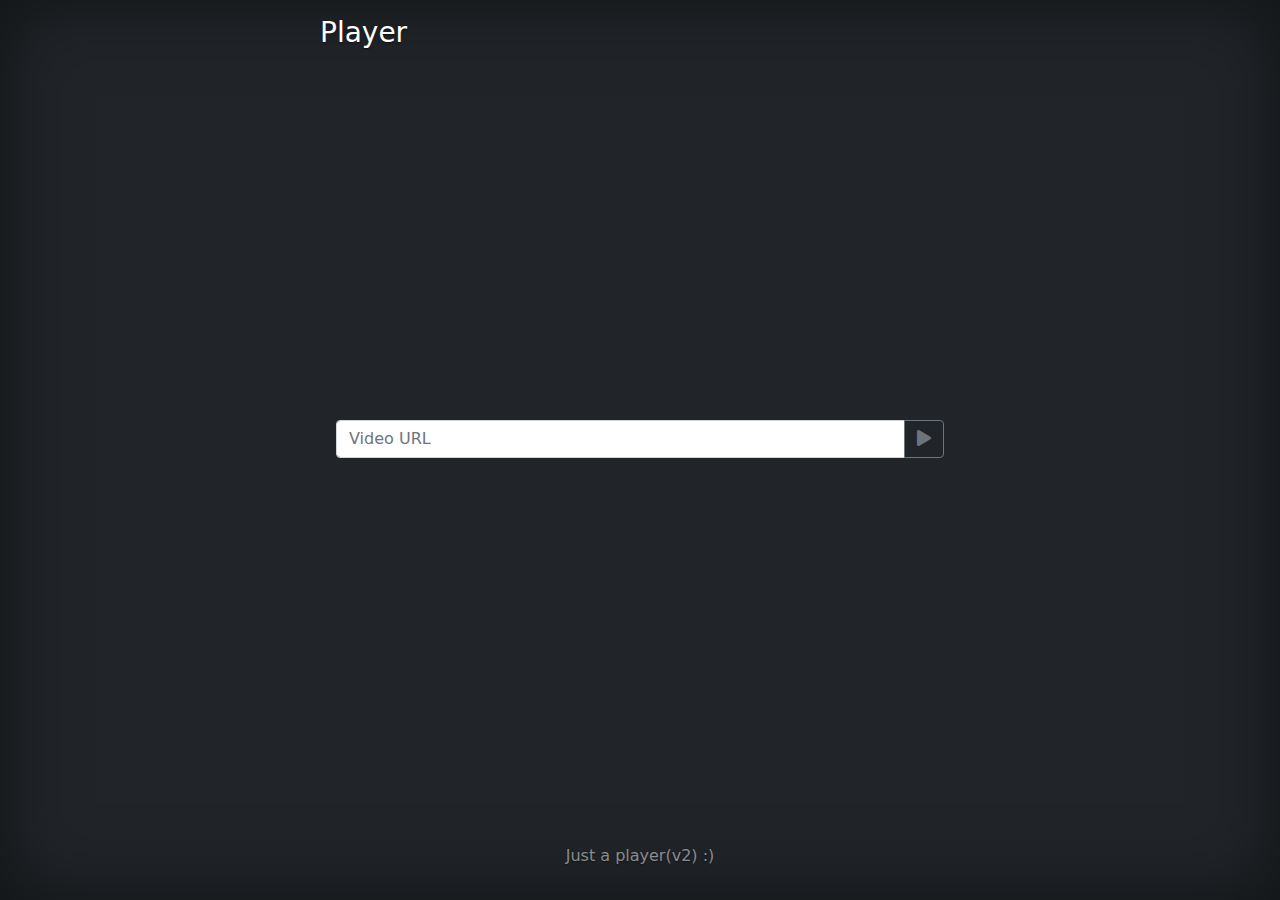
<file: index.html>
<!doctype html>
<html lang="en" class="h-100">
  <head>
    <meta charset="utf-8">
    <meta name="viewport" content="width=device-width, initial-scale=1">
    <title>Player</title>

    <link href="../css/bootstrap.min.css" rel="stylesheet">
    <link href="https://cdnjs.cloudflare.com/ajax/libs/font-awesome/5.15.2/css/all.min.css" rel="stylesheet">


    <style>
      .bd-placeholder-img {
        font-size: 1.125rem;
        text-anchor: middle;
        -webkit-user-select: none;
        -moz-user-select: none;
        user-select: none;
      }

      @media (min-width: 768px) {
        .bd-placeholder-img-lg {
          font-size: 3.5rem;
        }
      }
    </style>

    
    <!-- Custom styles for this template -->
    <link href="cover.css" rel="stylesheet">
  </head>
  <body class="d-flex h-100 text-center text-white bg-dark">
      
<div class="cover-container d-flex w-100 h-100 p-3 mx-auto flex-column">
    
  <header class="mb-auto">
    <div>
        <a href="./index.html">
            <h3 class="special-no-link float-md-start mb-0">Player</h3>
        </a>
    </div>
  </header>

  <div id="errorBox" class="alert alert-danger alert-dismissible fadein show simple-text" role="alert">
    Empty URL
    <button type="button" class="btn-close" data-bs-dismiss="alert" aria-label="Close"></button>
  </div>
  
  <main class="px-3">
    <div class="input-group mb-3">
        <input type="text" id="playerurl" class="form-control" placeholder="Video URL" aria-label="Recipient's username" aria-describedby="button-addon2">
        <button class="btn btn-outline-secondary" onclick="handleURL()" type="button" id="button-addon2"><i class="fas fa-play"></i></button>
    </div>
  </main>

  <footer class="mt-auto text-white-50">
    <p>Just a player(v2) :)</p>
  </footer>
  <script>
      handleURL = () => {
          let videoURL = document.getElementById("playerurl").value;
          if(!videoURL) {
            document.getElementById("errorBox").style.display = 'block';
                setTimeout(function() {
                    document.getElementById("errorBox").style.display = 'none';
                }, 1500);               
          }
          else {
            let newLink = 'play.html?url=' + videoURL;
            window.location.href = newLink;
          }
      }
  </script>
  <script src="/js/bootstrap.min.js"></script>
    </div>
  </body>
</html>
</file>
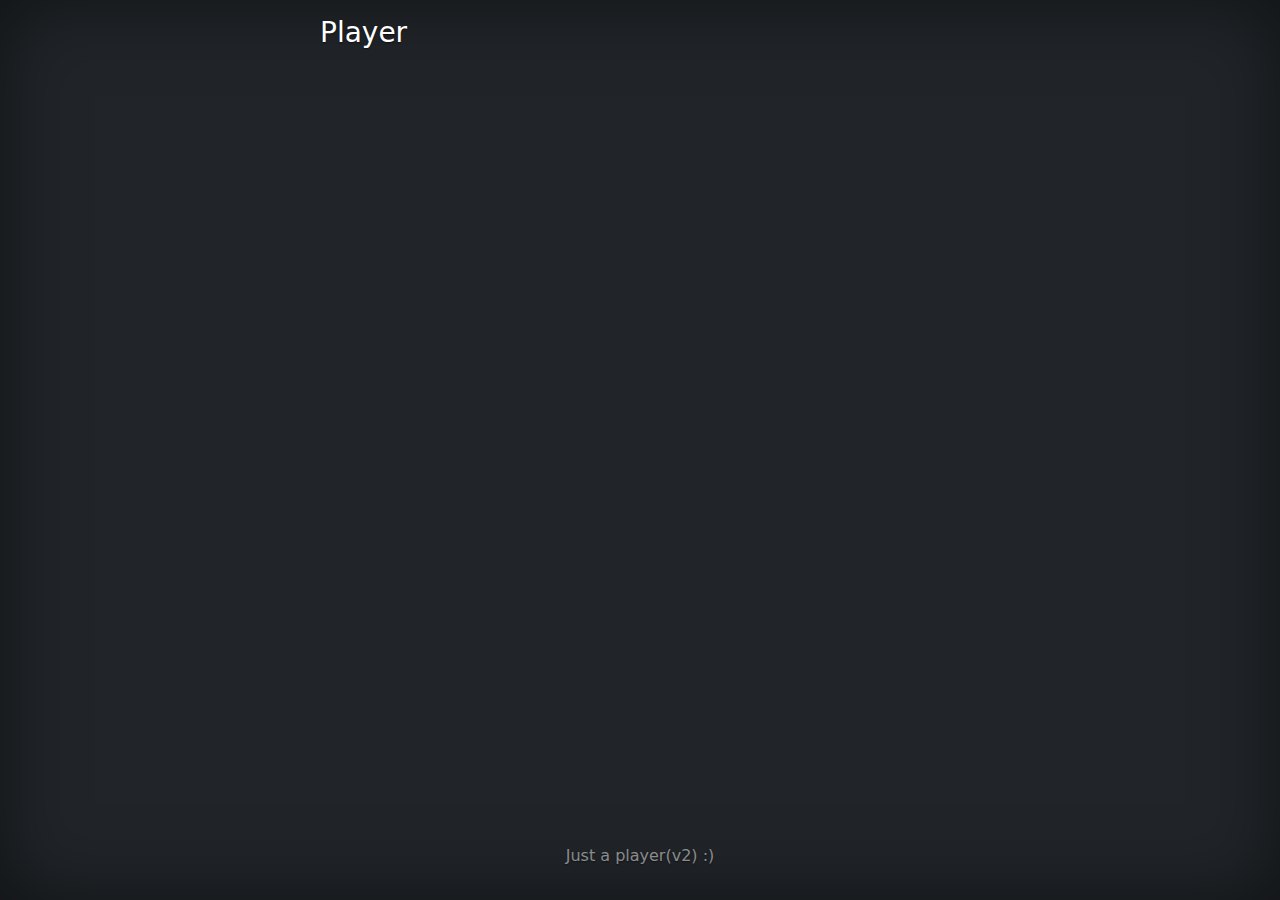
<file: play.html>
<!doctype html>
<html lang="en" class="h-100">
  <head>
    <meta charset="utf-8">
    <meta name="viewport" content="width=device-width, initial-scale=1">
    <title>Player</title>

    <link href="../css/bootstrap.min.css" rel="stylesheet">
    <link href="https://cdnjs.cloudflare.com/ajax/libs/font-awesome/5.15.2/css/all.min.css" rel="stylesheet">
    <link href="https://vjs.zencdn.net/7.10.2/video-js.css" rel="stylesheet" />


    <style>
      .bd-placeholder-img {
        font-size: 1.125rem;
        text-anchor: middle;
        -webkit-user-select: none;
        -moz-user-select: none;
        user-select: none;
      }

      @media (min-width: 768px) {
        .bd-placeholder-img-lg {
          font-size: 3.5rem;
        }
      }
    </style>

    
    <!-- Custom styles for this template -->
    <link href="cover.css" rel="stylesheet">
  </head>
  <body class="d-flex h-100 text-center text-white bg-dark">
      
<div class="cover-container d-flex w-100 h-100 p-3 mx-auto flex-column">
    
  <header class="mb-auto">
    <div>
        <a href="./index.html">
            <h3 class="special-no-link float-md-start mb-0">Player</h3>
        </a>
    </div>
  </header>


  <div id="spinner" class="px-3">
    <p class="lead"><div class="spinner-border text-light" role="status">
      <span class="sr-only">Loading...</span>
    </div></p> 
  </div>

    
  <div id="videoPlayerContainer" class="container noDisplay">
    <video id="vid1" class="video-js vjs-default-skin vjs-fluid" controls height="264"></video>
    <div class="sharebox">
      <p>Share it with your friends :</p>
      <div class="input-group mb-3">
          <input type="text" id="playerurl" class="form-control" readonly value="" aria-label="Recipient's username" aria-describedby="button-addon2">
          <button class="btn btn-outline-secondary" onclick="handleCopy()" type="button" id="button-addon2">Copy</i></button>
      </div>
    </div>
  </div>


  <footer class="mt-auto text-white-50">
    <p>Just a player(v2) :)</p>
  </footer>
  <script>
    window.onload = () => {
      const queryString = window.location.search;
      const urlParams = new URLSearchParams(queryString);
      const url = urlParams.get('url')
      setTimeout(function() {
          document.getElementById("spinner").style.display = 'none';
          var video = videojs("vid1");
          video.src(url);
          document.getElementById("playerurl").value = window.location.href;
          document.getElementById("videoPlayerContainer").style.display = 'block';
      }, 400);
    }

    handleCopy = () => {
      const shareArea = document.getElementById("playerurl");
      shareArea.focus();
      shareArea.select();
      document.execCommand('copy');
    }
  </script>
  <script src="/js/bootstrap.min.js"></script>
  <script src="https://vjs.zencdn.net/7.10.2/video.min.js"></script>

    </div>
  </body>
</html>
</file>
<file: cover.css>
/*
 * Globals
 */


/* Custom default button */
.btn-secondary,
.btn-secondary:hover,
.btn-secondary:focus {
  color: #333;
  text-shadow: none; /* Prevent inheritance from `body` */
}


/*
 * Base structure
 */

body {
  text-shadow: 0 .05rem .1rem rgba(0, 0, 0, .5);
  box-shadow: inset 0 0 5rem rgba(0, 0, 0, .5);
}

.cover-container {
  max-width: 42em;
}


/*
 * Header
 */

.nav-masthead .nav-link {
  padding: .25rem 0;
  font-weight: 700;
  color: rgba(255, 255, 255, .5);
  background-color: transparent;
  border-bottom: .25rem solid transparent;
}

.nav-masthead .nav-link:hover,
.nav-masthead .nav-link:focus {
  border-bottom-color: rgba(255, 255, 255, .25);
}

.nav-masthead .nav-link + .nav-link {
  margin-left: 1rem;
}

.nav-masthead .active {
  color: #fff;
  border-bottom-color: #fff;
}

.special-no-link {
  color: #fff;
  text-decoration: none;
}

.simple-text {
  text-shadow: none;
}

.noDisplay {
  display: none;
}

#errorBox {
  display: none;
}

.sharebox {
  padding-top: 30px;
}
</file>
